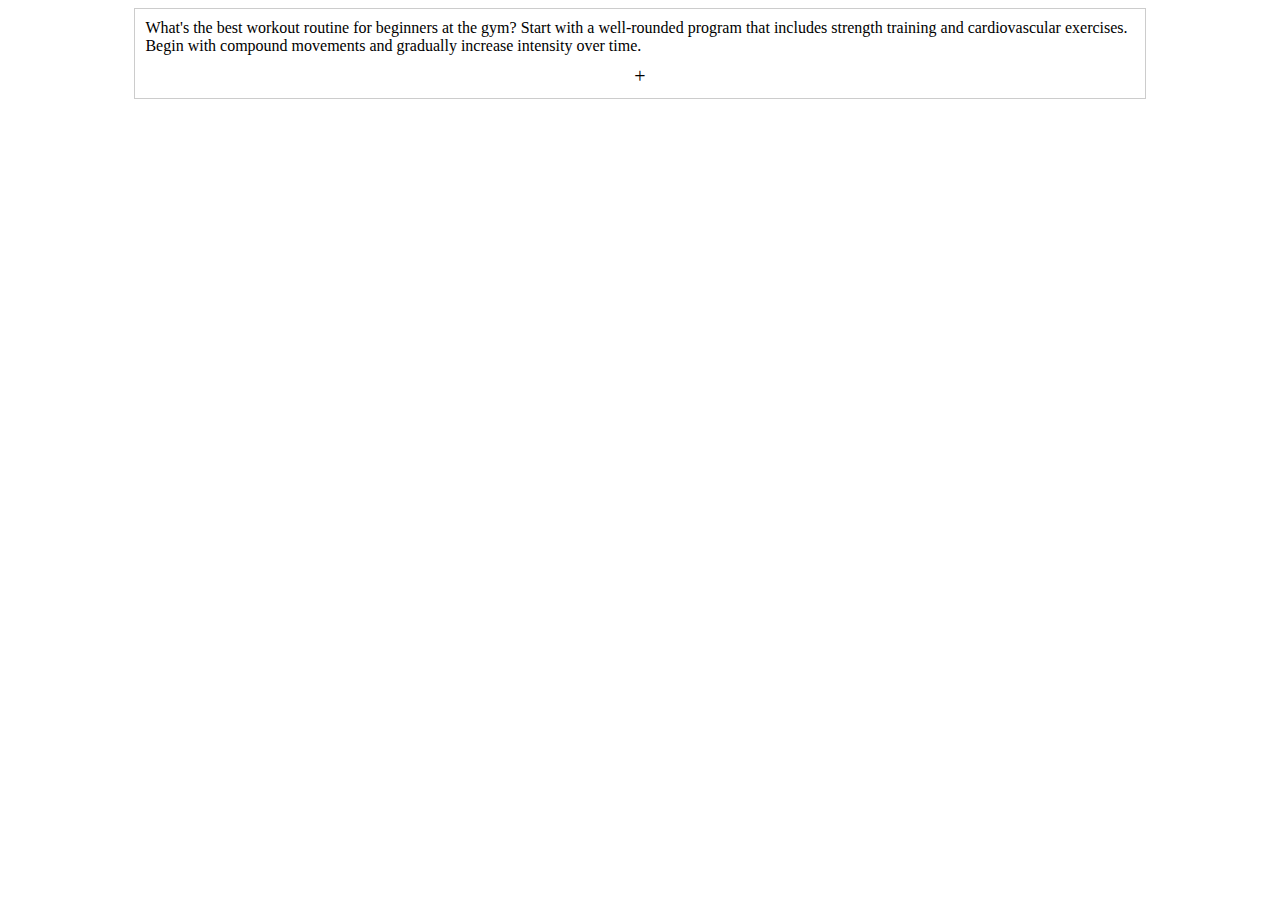
<file: trial.html>
<!DOCTYPE html>
<html lang="en">
<head>
<meta charset="UTF-8">
<meta name="viewport" content="width=device-width, initial-scale=1.0">
<title>Toggle Answers with Transition</title>
<style>
    .qq {
        width: 80%;
        margin: auto;
    }
    .questions-answer {
        margin-bottom: 20px;
        border: 1px solid #ccc;
        padding: 10px;
    }
    .ques {
        margin-bottom: 10px;
    }
    .more {
        cursor: pointer;
        font-size: 20px;
        text-align: center;
    }
    .answer {
        height: 0;
        overflow: hidden;
        transition: height 0.7s ease;
    }
    .answer.expanded {
        height: auto;
    }
</style>
</head>
<body>

<div class="qq">
    <div class="questions-answer">
        <div class="ques">
            <p1>What's the best workout routine for beginners at the gym?</p1>
            <p2>Start with a well-rounded program that includes strength training and cardiovascular exercises. Begin with compound movements and gradually increase intensity over time.</p2>
        </div>
        <div class="more">+</div>
        <div class="answer">
            <p2>Start with a well-rounded program that includes strength training and cardiovascular exercises. Begin with compound movements and gradually increase intensity over time.</p2>
        </div>
    </div>

    <!-- Add other question-answer pairs here -->

</div>

<script>
    const moreButtons = document.querySelectorAll('.more');
    moreButtons.forEach(button => {
        button.addEventListener('click', function() {
            const answer = this.nextElementSibling;
            answer.classList.toggle('expanded');
        });
    });
</script>

</body>
</html>
</file>
